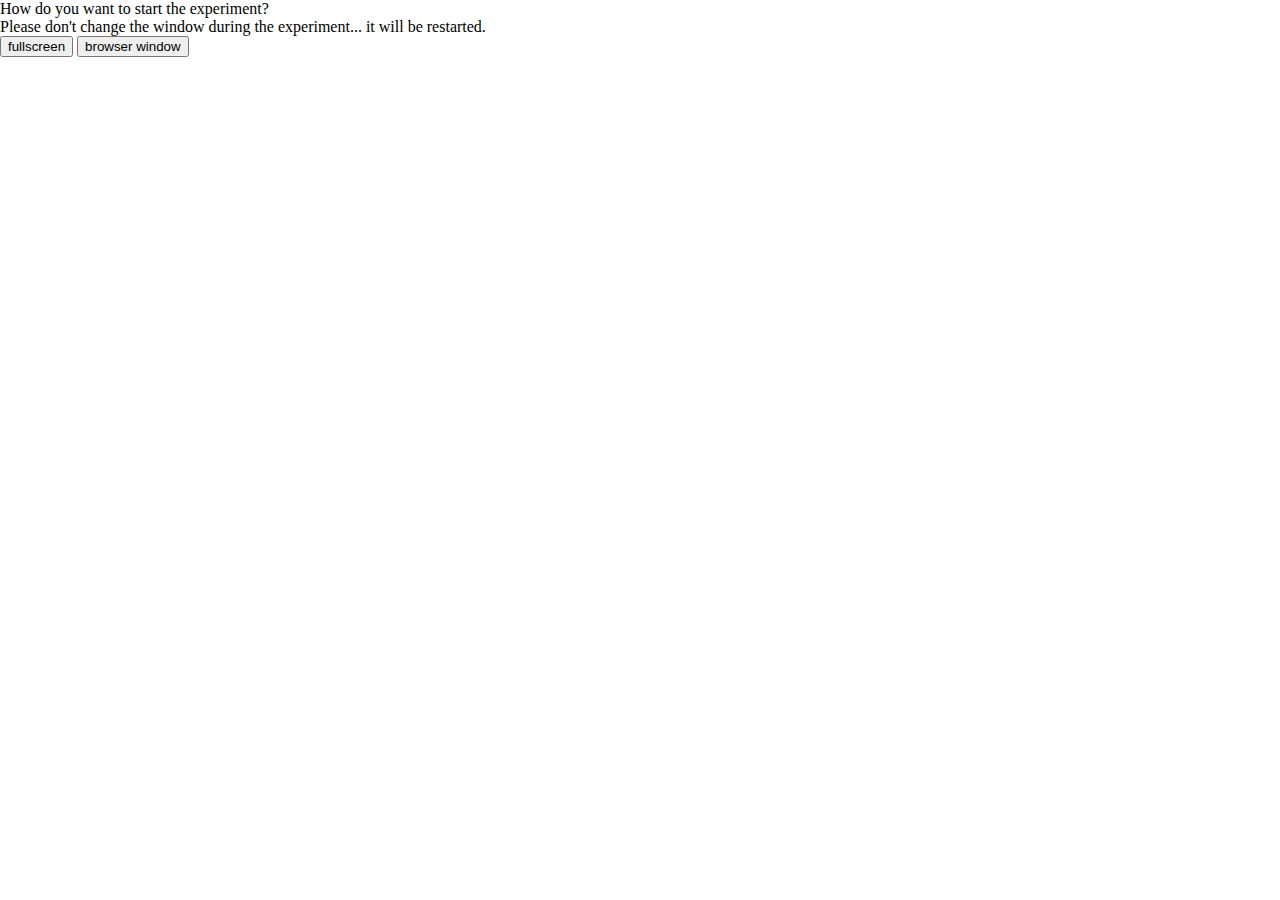
<file: pixi-rotated-rocket/index.html>
<!doctype html>
<html>
<head>
  <meta charset="utf-8">
  <title>Rocket Rotation</title>

  <script src="pixi/pixi.min.js"></script>

  <script src="tink/tink.js"></script>

  <style>
    html, body, canvas, p { margin:0; padding:0; border:0 none; }
    canvas { background:Black; display: block; }
  </style>

</head>
<body>

  <p id='startbuttons'>

  How do you want to start the experiment?</br>
  Please don't change the window during the experiment... it will be restarted.</br>

  <input id="startFullscreenButton" type="button" value="fullscreen" onclick="startFullscreen();" />
  <input id="startFullwindowButton" type="button" value="browser window" onclick="startFullwindow();" />

  </p>

  <script type="text/javascript">

    let type = "WebGL"
    if(!PIXI.utils.isWebGLSupported()){
      type = "canvas"
    }

    PIXI.utils.sayHello(type)

    //create variables used in more than 1 function:
    let cursor, pointer;

    //Create a Pixi Application
    let app = new PIXI.Application({width: 0, height: 0});

    //Add the canvas that Pixi automatically created for you to the HTML document
    document.body.appendChild(app.view);

    // create tink instance and attach to the pixi stage
    let tink = new Tink(PIXI, app.view);

    // change the background color:
    app.renderer.backgroundColor = 0x770077;

    // resize the app/canvas
    app.renderer.autoDensity = true;
    //app.renderer.resize(512, 512);


    // load an image:
    PIXI.Loader.shared
      .add("images/cursor_4.png")
      .load(setup);
    // the setup function will be run after loading the image


    // this is the setup function:
    function setup() {
      // we create a sprite from the loaded image
      cursor = new PIXI.Sprite(
        PIXI.Loader.shared.resources["images/cursor_4.png"].texture
      );

      // add image to the stage
      app.stage.addChild(cursor);
      cursor.anchor.x = 0.5;
      cursor.anchor.y = 0.5;
      cursor.x = 256;
      cursor.y = 256;

      pointer = tink.makePointer();
      pointer.visible = false;

    }

    function gameLoop(){

      //Start the loop
      requestAnimationFrame(gameLoop);

      //Update Tink
      tink.update();

      //Optionally, you probably also want to render your root Pixi
      //container, the `stage` object, in this loop:
      //app.renderer.render(stage);

      // update cursor position?
      pointerPosition = [pointer.x, pointer.y];
      rotationCentre = [app.renderer.width/2, app.renderer.height/2];
      rotatedPointer = rotatePointer(pointerPosition, rotationCentre, (30/180)*Math.PI);
      cursor.x = rotatedPointer[0];
      cursor.y = rotatedPointer[1];

      app.renderer.render(stage);
    }

    //gameLoop();

    function rotatePointer(pointerPosition, rotationCentre, theta){
      rotmat = [[Math.cos(theta),-1*Math.sin(theta)],[Math.sin(theta),Math.cos(theta)]];
      position = [[pointerPosition[0]-rotationCentre[0]],[pointerPosition[1]-rotationCentre[1]]];
      rotpos = multiplyMatrices(rotmat, position);
      newpos = [rotpos[0][0]+rotationCentre[0],rotpos[1][0]+rotationCentre[1]];
      return(newpos);
    }

    // from https://stackoverflow.com/questions/27205018/multiply-2-matrices-in-javascript
    function multiplyMatrices(m1, m2) {
      var result = [];
      for (var i = 0; i < m1.length; i++) {
        result[i] = [];
        for (var j = 0; j < m2[0].length; j++) {
          var sum = 0;
          for (var k = 0; k < m1[0].length; k++) {
            sum += m1[i][k] * m2[k][j];
          }
          result[i][j] = sum;
        }
      }
      return result;
    }


    function startFullscreen() {

      document.getElementById("startbuttons").innerHTML = "";


      var value = false;
      try {
        //canvas.width = screen.availWidth;
        //canvas.height = screen.availHeight;


        //if (app.view.requestFullscreen) {
        //  //alert('generic');
        //  app.view.requestFullscreen();
        //  value = true;
        //} else if (app.view.mozRequestFullScreen) { /* Firefox */
        //  //alert('mozilla');
        //  app.view.mozRequestFullScreen();
        //  value = true;
        //} else if (app.view.webkitRequestFullscreen) { /* Chrome, Safari and Opera */
        //  //alert('webkit');
        //  app.view.webkitRequestFullscreen();
        //  value = true;
        //} else if (app.view.msRequestFullscreen) { /* IE/Edge */
        //  //alert('ms');
        //  app.view.msRequestFullscreen();
        //  value = true;
        //}

        requestFullScreen(document);

        //requestFullScreen(app.view);

        app.renderer.resize(screen.availWidth, screen.availHeight);

        pointer.visible = false;
        gameLoop();
        value = true;

      }
      catch(err) {
        // opening full screen didn't work...
        value = false;
        // trying full window instead:
        startFullwindow();
      }
      finally {
        return value;
      }


    }

    function startFullwindow() {

      document.getElementById("startbuttons").innerHTML = "";
      app.renderer.resize(window.innerWidth, window.innerHeight);
      pointer.visible = false;
      gameLoop();

    }

    function wait(ms){
      let start = new Date().getTime();
      let end = start;
      while(end < start + ms) {
        end = new Date().getTime();
      }
    }

    function requestFullScreen(element) {
      // Supports most browsers and their versions.
      var requestMethod = element.requestFullScreen || element.webkitRequestFullScreen || element.mozRequestFullScreen || element.msRequestFullScreen;

      if (requestMethod) { // Native full screen.
        requestMethod.call(element);
      } else if (typeof window.ActiveXObject !== "undefined") { // Older IE.
        var wscript = new ActiveXObject("WScript.Shell");
        if (wscript !== null) {
          wscript.SendKeys("{F11}");
        }
      }
    }

  </script>
</body>
</html>
</file>
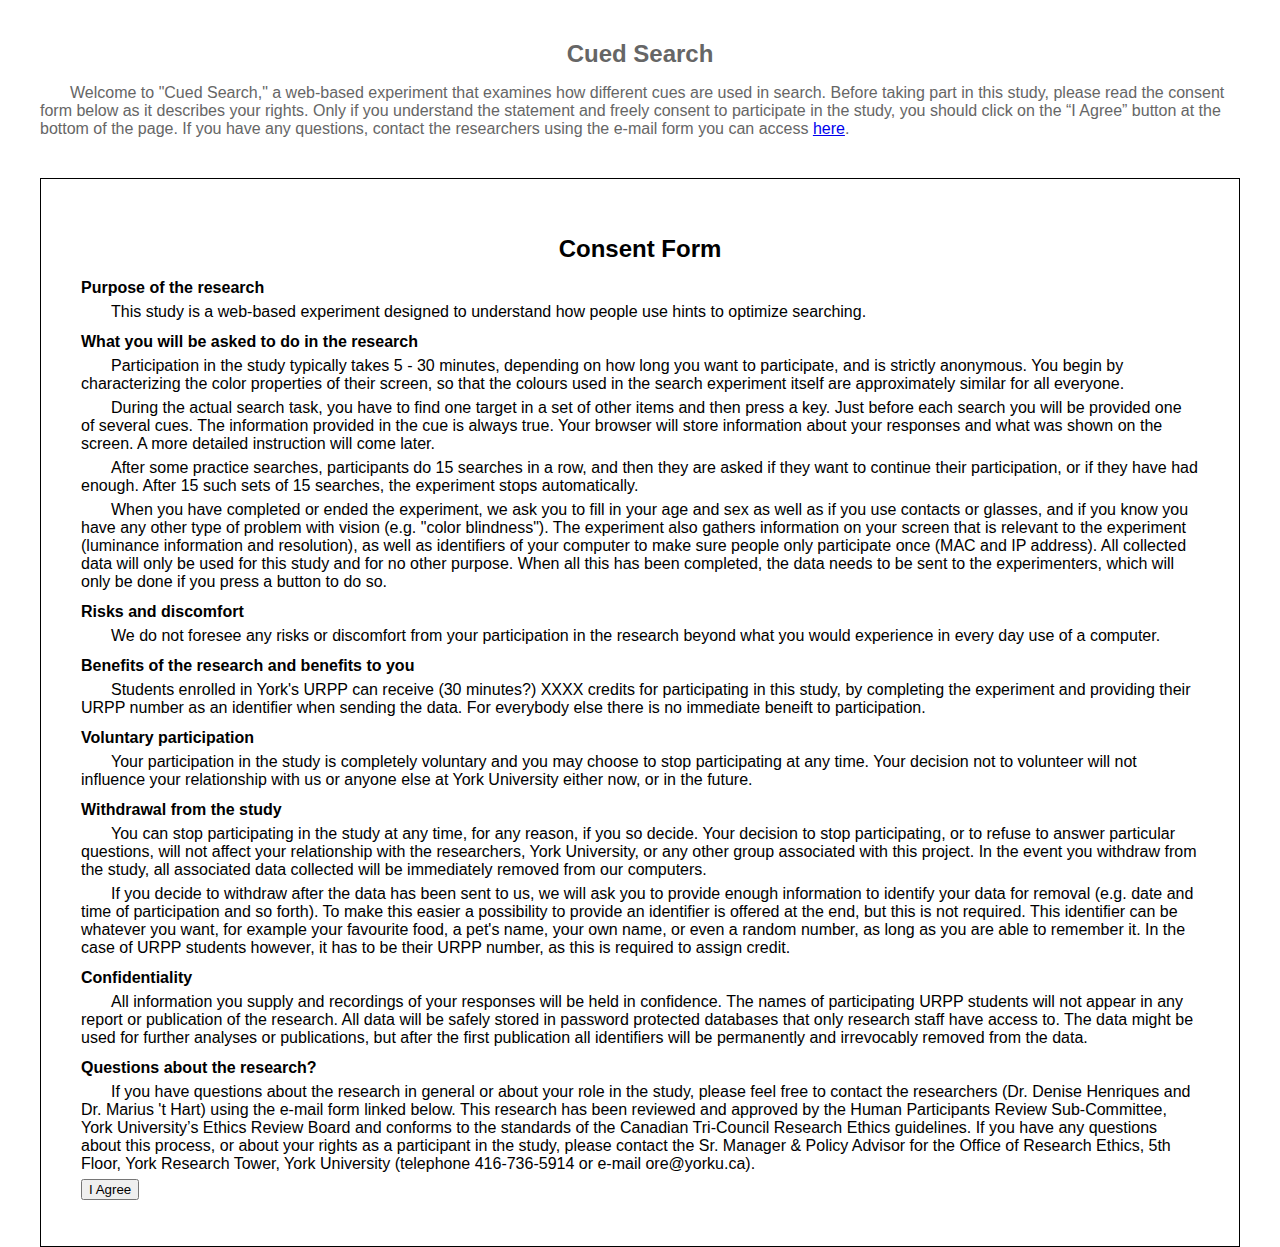
<file: search/index.html>
<!DOCTYPE html>
<html lang="en">
<head>
<meta charset="utf-8" />
<link rel="stylesheet" href="cf_style.css" />
</head>
<body bgcolor='#FFFFFF'>

<div class='intro'>
<h1>Cued Search</h1>
<p>Welcome to "Cued Search," a web-based experiment that examines how different cues are used in search. Before taking part in this study, please read the consent form below as it describes your rights. Only if you understand the statement and freely consent to participate in the study, you should click on the “I Agree” button at the bottom of the page. If you have any questions, contact the researchers using the e-mail form you can access <a href="mailform.php">here</a>.</p>
</div>

<div class='consentform'>
<h1>Consent Form</h1>
<p><h2>Purpose of the research</h2></p><p>This study is a web-based experiment designed to understand how people use hints to optimize searching.</p>
<p><h2>What you will be asked to do in the research</h2></p><p>Participation in the study typically takes 5 - 30 minutes, depending on how long you want to participate, and is strictly anonymous. You begin by characterizing the color properties of their screen, so that the colours used in the search experiment itself are approximately similar for all everyone.</p><p>During the actual search task, you have to find one target in a set of other items and then press a key. Just before each search you will be provided one of several cues. The information provided in the cue is always true. Your browser will store information about your responses and what was shown on the screen. A more detailed instruction will come later.</p><p>After some practice searches, participants do 15 searches in a row, and then they are asked if they want to continue their participation, or if they have had enough. After 15 such sets of 15 searches, the experiment stops automatically.</p><p>When you have completed or ended the experiment, we ask you to fill in your age and sex as well as if you use contacts or glasses, and if you know you have any other type of problem with vision (e.g. "color blindness"). The experiment also gathers information on your screen that is relevant to the experiment (luminance information and resolution), as well as identifiers of your computer to make sure people only participate once (MAC and IP address). All collected data will only be used for this study and for no other purpose. When all this has been completed, the data needs to be sent to the experimenters, which will only be done if you press a button to do so.</p>
<p><h2>Risks and discomfort</h2></p><p>We do not foresee any risks or discomfort from your participation in the research beyond what you would experience in every day use of a computer.</p>
<p><h2>Benefits of the research and benefits to you</h2></p><p>Students enrolled in York's URPP can receive (30 minutes?) XXXX credits for participating in this study, by completing the experiment and providing their URPP number as an identifier when sending the data. For everybody else there is no immediate beneift to participation.</p>
<p><h2>Voluntary participation</h2></p><p>Your participation in the study is completely voluntary and you may choose to stop participating at any time. Your decision not to volunteer will not influence your relationship with us or anyone else at York University either now, or in the future.</p>
<p><h2>Withdrawal from the study</h2></p><p>You can stop participating in the study at any time, for any reason, if you so decide. Your decision to stop participating, or to refuse to answer particular questions, will not affect your relationship with the researchers, York University, or any other group associated with this project. In the event you withdraw from the study, all associated data collected will be immediately removed from our computers.</p><p>If you decide to withdraw after the data has been sent to us, we will ask you to provide enough information to identify your data for removal (e.g. date and time of participation and so forth). To make this easier a possibility to provide an identifier is offered at the end, but this is not required. This identifier can be whatever you want, for example your favourite food, a pet's name, your own name, or even a random number, as long as you are able to remember it. In the case of URPP students however, it has to be their URPP number, as this is required to assign credit.</p>
<p><h2>Confidentiality</h2></p><p>All information you supply and recordings of your responses will be held in confidence. The names of participating URPP students will not appear in any report or publication of the research. All data will be safely stored in password protected databases that only research staff have access to. The data might be used for further analyses or publications, but after the first publication all identifiers will be permanently and irrevocably removed from the data.</p>
<p><h2>Questions about the research?</h2></p><p>If you have questions about the research in general or about your role in the study, please feel free to contact the researchers (Dr. Denise Henriques and Dr. Marius 't Hart) using the e-mail form linked below. This research has been reviewed and approved by the Human Participants Review Sub-Committee, York University’s Ethics Review Board and conforms to the standards of the Canadian Tri-Council Research Ethics guidelines.  If you have any questions about this process, or about your rights as a participant in the study, please contact the Sr. Manager & Policy Advisor for the Office of Research Ethics, 5th Floor, York Research Tower, York University (telephone 416-736-5914 or e-mail ore@yorku.ca).</p>

<p>
  <form>
    <input type="button" value="I Agree" onclick="window.location.href='https://thartbm.github.io/webtasks/search/experiment.html'" />
  </form>
</p>

</div>

</body>
</html>
</file>
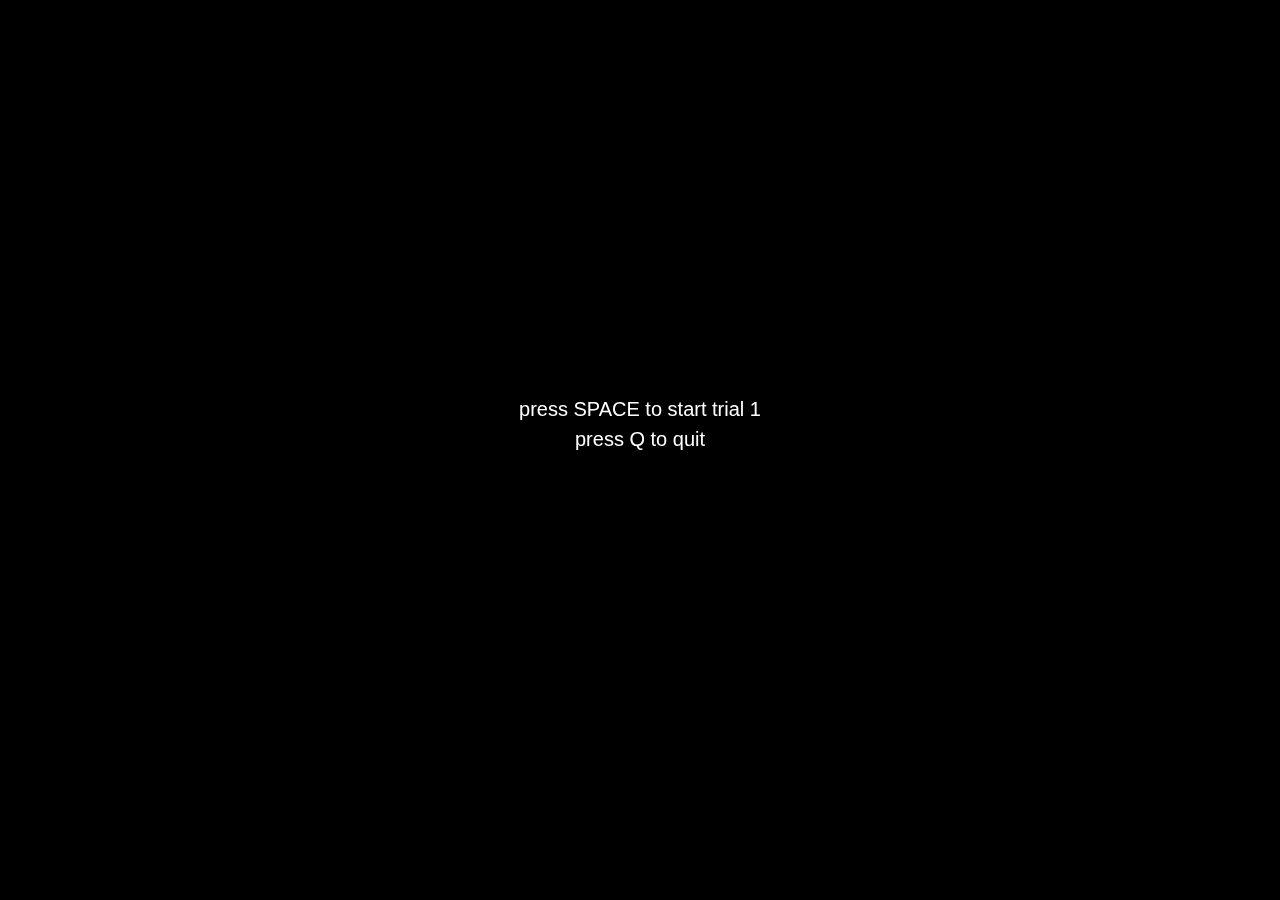
<file: tap-task/index.html>
<!DOCTYPE html>
<html lang="en">
<head>
<meta charset="utf-8" />
<link rel="stylesheet" href="style.css" />
<script type="text/javascript" src="experiment.js"></script>
</head>
<body bgcolor='#000000'>

<canvas id="screen" width="800" height="600" style="position: relative; background: black">Your browser doesn't support the canvas tag.</canvas>

<script type="text/javascript">
<!--

document.onkeydown = function(event) {

  event = event || window.event;
  
  process_input(event);
  
};

initialize();

//-->
</script>

</body>
</html>
</file>
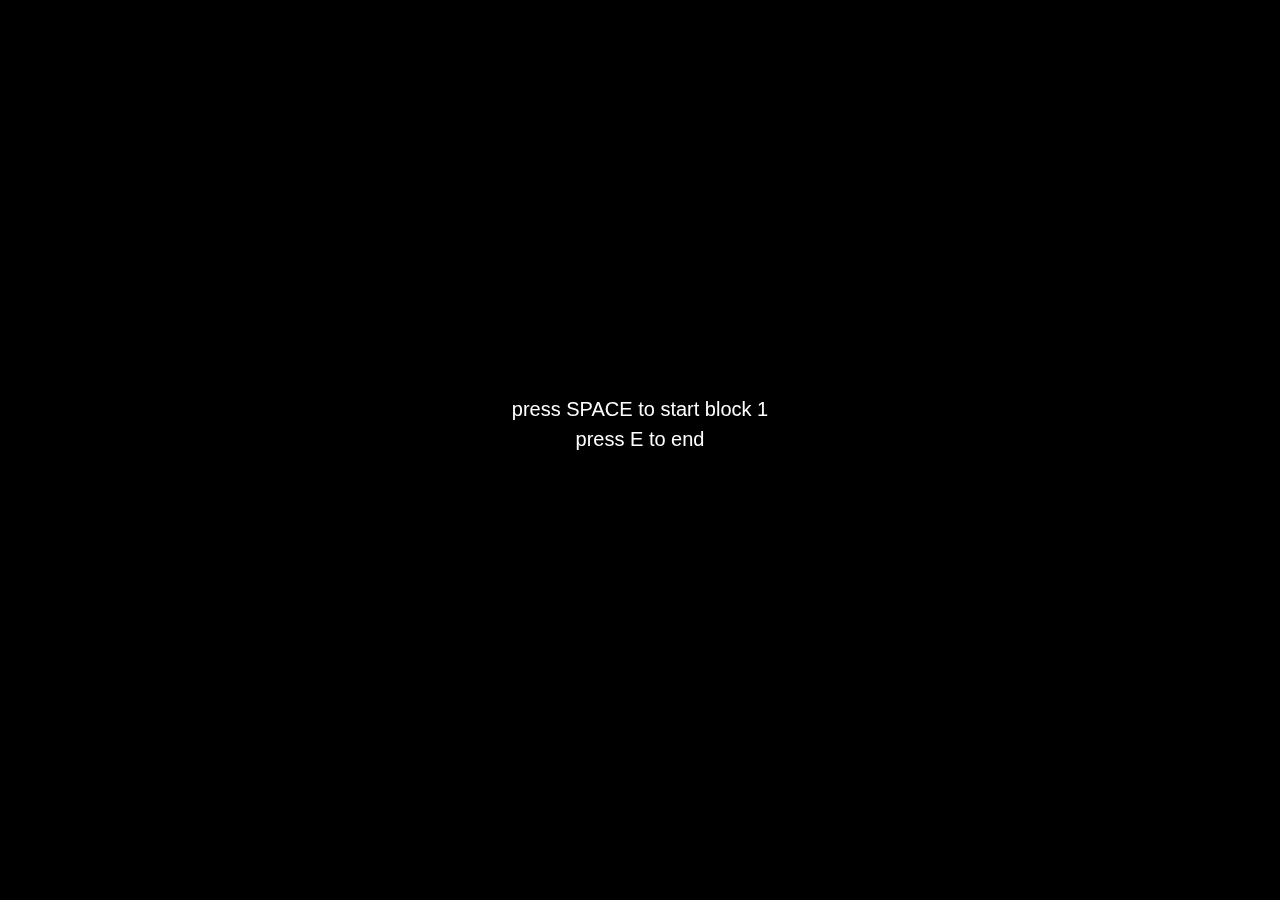
<file: search/experiment.html>
<!DOCTYPE html>
<html lang="en">
<head>
<meta charset="utf-8" />
<link rel="stylesheet" href="style.css" />
<script type="text/javascript" src="experiment.js"></script>
</head>
<body bgcolor='#000000'>

<canvas id="screen" width="800" height="600" style="position: relative; background: black">Your browser doesn't support the canvas tag</canvas>

<script type="text/javascript">
<!--

document.onkeydown = function(event) {

  event = event || window.event;
  
  process_input(event);
  
};

start_experiment();

//-->
</script>

</body>
</html>
</file>
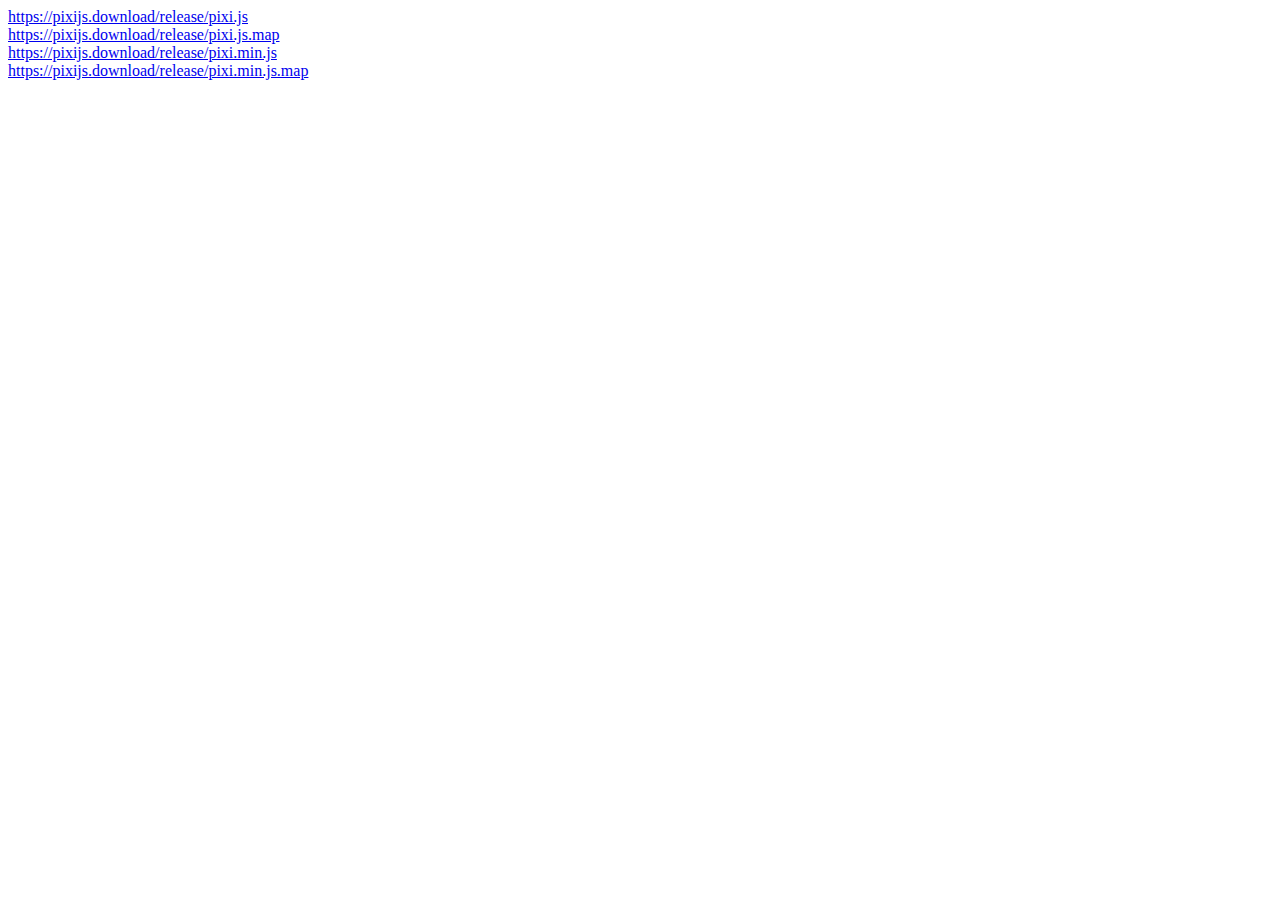
<file: pixi-rotated-rocket/pixi/downloadlinks.html>
<!DOCTYPE html>
<html>
<head>
<body>
  <a href='https://pixijs.download/release/pixi.js'>https://pixijs.download/release/pixi.js</a><br/>
  <a href='https://pixijs.download/release/pixi.js.map'>https://pixijs.download/release/pixi.js.map</a><br/>
  <a href='https://pixijs.download/release/pixi.min.js'>https://pixijs.download/release/pixi.min.js</a><br/>
  <a href='https://pixijs.download/release/pixi.min.js.map'>https://pixijs.download/release/pixi.min.js.map</a><br/>
</body>
</html>
</file>
<file: search/cf_style.css>
html, body {
  width:  100%;
  height: 100%;
  margin: 0px;
  
  font-size: 16px;
  font-family: Arial, sans-serif;
}

h1 {
    text-align: center;
    font-size: 1.5em;
    color: #666666;
}

p {
  text-indent: 30px;
  color: #666666;
}

h1, p {
  color: #666666;
}

.intro {
  margin: 40px;
}

.consentform {
  padding: 40px;
  margin: 40px;
  border: solid 1px #000000;
}

.consentform p {
  color: #000000;
  margin: 0;
  margin-bottom: 6px;
}

.consentform h1 {
  color: #000000;
}

.consentform b {
  color: #000000;
  font-size: 16px;
  font-weight: bold;
  margin-top: 8px;
}

.consentform h2 {
  color: #000000;
  font-size: 16px;
  font-weight: bold;
  margin-top: 12px;
  margin-bottom: 0px;
}
</file>
<file: tap-task/style.css>
html, body {
  width:  100%;
  height: 100%;
  margin: 0px;
}
</file>
<file: search/style.css>
html, body {
  width:  100%;
  height: 100%;
  margin: 0px;
}
</file>
